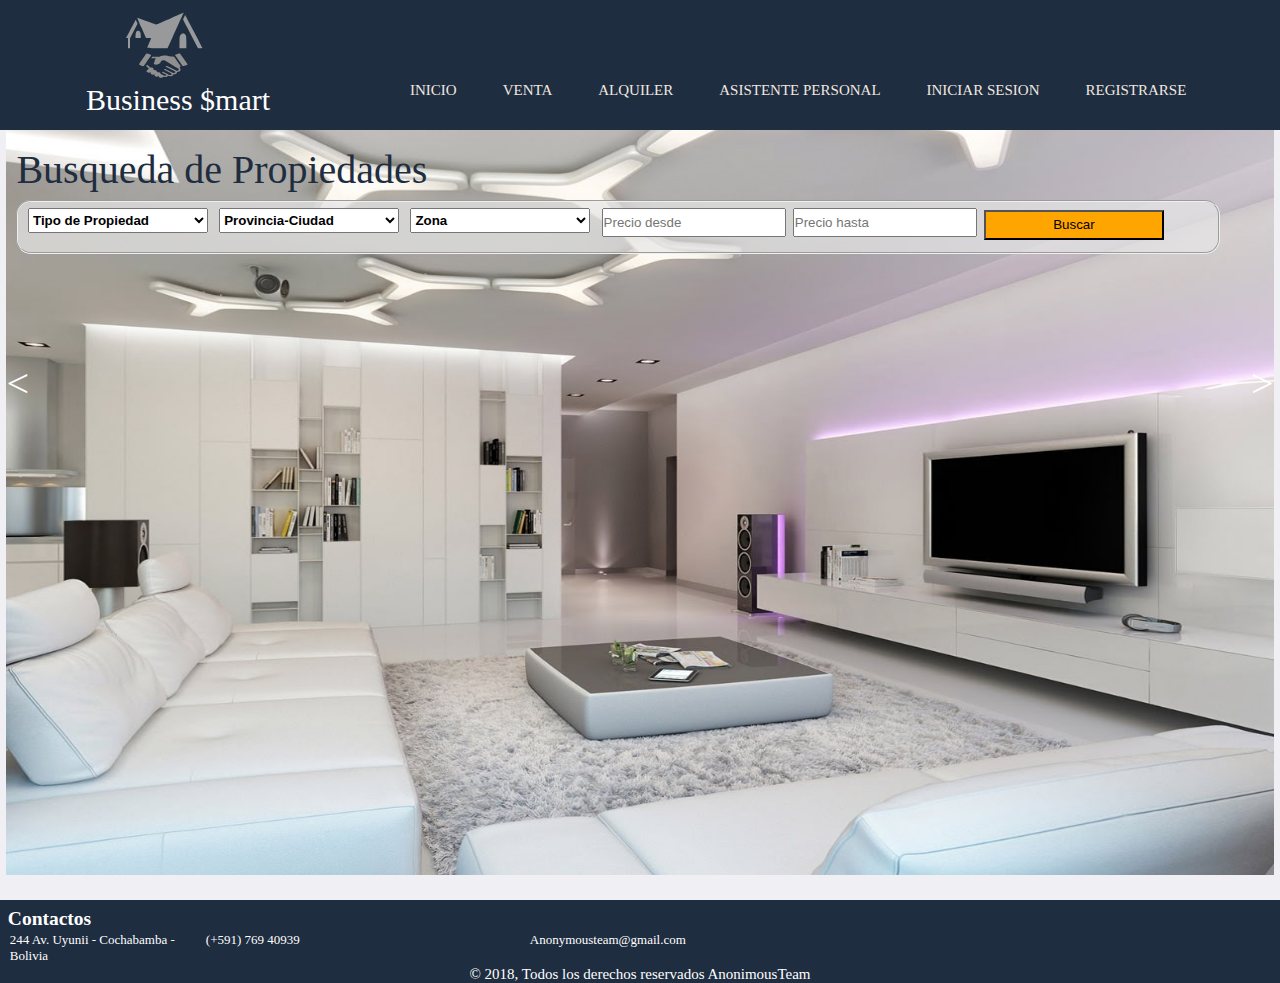
<file: InmobiliariaV2.0/index.html>
<!DOCTYPE html>
<html lang="en">
<head>
    <meta charset="UTF-8">
    <meta name="viewport" content="width=device-width, initial-scale=1.0">
    <meta http-equiv="X-UA-Compatible" content="ie=edge">
    <title>Document</title>
    <link rel="stylesheet" href="css/style.css">
    <link rel="stylesheet" href="css/styleslider.css">
    <link rel="stylesheet" href="css/bighouse.css">
    <link rel="stylesheet" href="css/header.css">
    <link rel="stylesheet" href="css/stylefooter.css">
    <script>
        document.getElementById("audi").volume = 0.8;
    </script>
</head>
<body>
    <audio id="audi" SRC="media/Sweet_Child_O_Mine_Solo.mp3" hidden="true" autoplay="true" style="position:absolute;" loop="true" > </audio>   
    <header>
        <div class="wrapper">
            <div id="logo">
                <div class="imagenlogo"><img src="imagenes/log4.svg" alt="Inicio"></div>
                <a class="nombreEmpresa" href="index.html">Business $mart</a>
            </div>
                <nav> 
                    <ul> 
                        <li><a class="col1head" href="index.html">Inicio</a></li>
                       <li><a class="col2head" href="ventas.html">Venta</a></li> 
                       <li><a class="col3head" href="#">Alquiler</a></li>
                       <li><a class="col4head" href="#">Asistente Personal</a></li> 
                       <li><a class="col5head" href="Iniciarsesion.html">Iniciar Sesion</a></li> 
                       <li><a class="col6head" href="registrarse.html">Registrarse</a> </li>                                                    
                    </ul>
                </nav>
        </div>  
    </header>

    <div class="bgimagen">
            <div class="content-img" id="img1">
                    <a href="#img5" class="icon-left"><</a>
                    <img src="imagenes/5.jpg">
                    <a href="#img2" class="icon-right">></a>
            </div>
                <div class="content-img" id="img2">
                    <a href="#img1" class="icon-left"><</a>
                    <img src="imagenes/home1.0.jpg">
                    <a href="#img3" class="icon-right">></a>
                </div>
                <div class="content-img" id="img3">
                    <a href="#img2" class="icon-left"><</a>
                    <img src="imagenes/home3.1.jpg">
                    <a href="#img4" class="icon-right">></a>
                </div>
                <div class="content-img" id="img4">
                    <a href="#img3" class="icon-left"><</a>
                    <img src="imagenes/home3.0.jpg">
                    <a href="#img5" class="icon-right">></a>
                </div>
                <div class="content-img" id="img5"> 
                    <a href="#img4" class="icon-left"><</a>
                    <img src="imagenes/home5.1.jpg">
                    <a href="#img1" class="icon-right">></a>
                </div>
                <div class="titulosearch">
                Busqueda de Propiedades
                </div>
            
    <fieldset class="contenedor">
        
        <form>
            <div class="column1">
                    <div class="txt1">
                        <select name="ejm" class="input">
                            <option disabled selected hidden>Tipo de Propiedad</option>
                            <option  >Todos</option>                                
                            <option  >Casa</option>
                            <option  >Despacho</option>
                            <option  >Edificio</option>
                            <option  >Local Comercial</option>
                            <option  >Oficina</option>
                            <option  >Departamento</option>
                            <option  >Terreno Urbano</option>
                        </select>
                    </div>      
                </div>
            <div class="column2">
                <div class="txt1">
                    <select name="s" class="input" >
                    <option disabled selected hidden >Provincia-Ciudad</option>
                    <option  >Todos</option>                                
                    <option  >Quillacollo</option>
                    <option  >Sacaba</option>
                    <option  >Tiquipalla</option>
                    <option  >Colcapirhua</option>
                    </select>
                </div>           
                            
                </div>
                <div class="column3">
                        <div class="txt1">
                            <select name="lol" class="input">
                                <option disabled selected hidden>Zona</option>                                
                                <option  >Todos</option>
                                <option  >Alalay</option>                                
                                <option  >America Oeste</option>
                                <option  >Aranjuez</option>
                                <option  >Aranjuez Alto</option>
                                <option  >Beijin</option>
                                <option  >Cala Cala</option>
                                <option  >Central</option>
                                <option  >Chimba</option>                                
                                <option  >Chiquicollo</option>                                
                                <option  >Coña coña</option>
                                <option  >Colquiri Norte</option>
                                <option  >Colquiri Sud</option>
                                <option  >Condebamba</option>
                                <option  >Tiquipaya</option>
                                <option  >Blanco Galindo</option>                                
                            </select>
                        </div>    
                </div>
                <div class="column4">
                        <div class="txt1">
                                <input type="text" placeholder="Precio desde">
                            </div> 
                </div>
                <div class="column5">
                        <div class="txt1">
                                <input type="text" placeholder="Precio hasta">
                            </div>    
                </div>
                <div class="column6">
                        <div class="txt1">
                            <input type="submit" value="Buscar" >
                        </div>    
                </div>
            </form>            
        </fieldset>
    </div>
    
    
    <footer>
        <div class="footer-container">
            <div class="footer-columna">
                <h2>Contactos</h2>
                                              
                <span class="fa-map">244 Av. Uyunii - Cochabamba - Bolivia</span>                           
                
                <span class="fa-phone"><p>(+591) 769 40939</p></span>
                
                <span class="fa-envelope"><p>Anonymousteam@gmail.com</p></span>
            </div>           
               
                <div class="footer-copy">
                &copy; 2018, Todos los derechos reservados  AnonimousTeam
                </div>
                <div class="footer-redes">
                        <a href="#" class="fa fa-facebook"></a>
                        <a href="#" class="fa fa-twiter"></a>
                        <a href="#" class="fa fa-youtube-play"></a>
                        <a href="#" class="fa fa-github"></a>
                    </div>
                
           
        </div>
    </footer>               
</body>
</html>
</file>
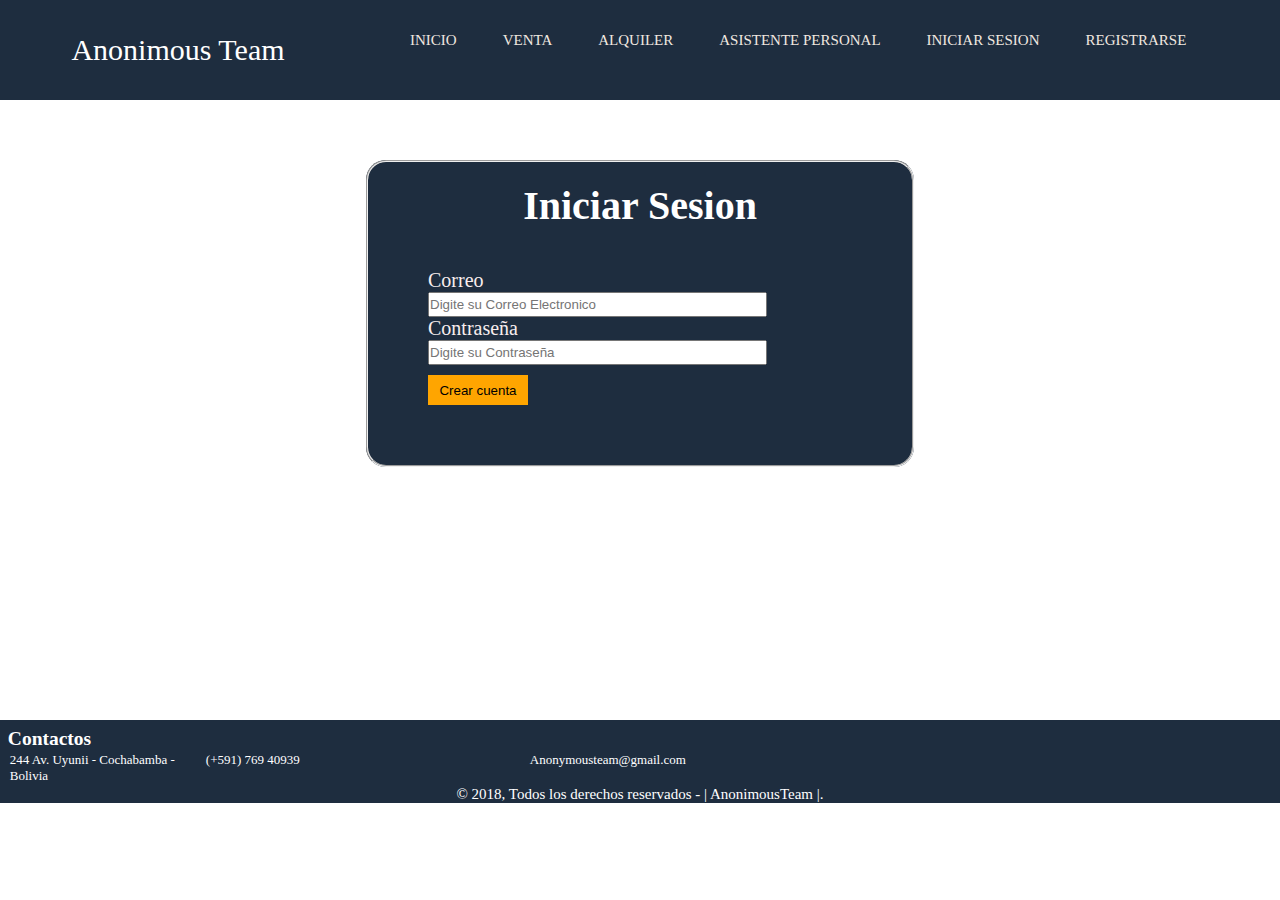
<file: InmobiliariaV2.0/Iniciarsesion.html>
<html lang="en">
<head>
    <meta charset="UTF-8">
    <meta name="viewport" content="width=device-width, initial-scale=1.0">
    <meta http-equiv="X-UA-Compatible" content="ie=edge">
    <title>Document</title>
    
    <link rel="stylesheet" href="css/styleRegistrarse.css">    
    <link rel="stylesheet" href="css/header.css">
    <link rel="stylesheet" href="css/stylefooter.css">
</head>
<body>
    <header>
        <div class="wrapper">
            <div id="logo"><a href="index.html">Anonimous Team</a> </div>
                <nav> 
                    <ul> 
                        <li><a class="col1head" href="index.html">Inicio</a></li>
                       <li><a class="col2head" href="ventas.html">Venta</a></li> 
                       <li><a class="col3head" href="#">Alquiler</a></li>
                       <li><a class="col4head" href="#">Asistente Personal</a></li> 
                       <li><a class="col5head" href="Iniciarsesion.html">Iniciar Sesion</a></li> 
                       <li><a class="col6head" href="registrarse.html">Registrarse</a> </li>                                                    
                    </ul>
                </nav>
        </div>  
    </header>
    <section class="contentreg">         
            
                <fieldset class="regfield">
                    <h1>Iniciar Sesion</h1>
                    <form class="login">     
                                     
                        <p>
                            <label for="email">Correo</label><br>                                  
                            <input class="regacc" name="useremail" type="email" placeholder="Digite su Correo Electronico" required/>
                        </p>                       
                        <p>
                            <label for="pass">Contraseña</label><br>                                  
                            <input class="regacc" name="userpass" type="password" placeholder="Digite su Contraseña" required/>
                        </p>                          
                            <input class="btnini" type="submit" value="Crear cuenta">                           
                    </form>
                </fieldset>
            <br>
    </section>
        
    <footer>
        <div class="footer-container">
            <div class="footer-columna">
                <h2>Contactos</h2>
                                              
                <span class="fa-map">244 Av. Uyunii - Cochabamba - Bolivia</span>                           
                
                <span class="fa-phone"><p>(+591) 769 40939</p></span>
                
                <span class="fa-envelope"><p>Anonymousteam@gmail.com</p></span>
            </div>

            <div class="footer-copy-redes">
                <div class="main-copy-redes">
                    <div class="footer-copy">
                        &copy; 2018, Todos los derechos reservados - | AnonimousTeam |.
                    </div>
                    <div class="footer-redes">
                        <a href="#" class="fa fa-facebook"></a>
                        <a href="#" class="fa fa-twiter"></a>
                        <a href="#" class="fa fa-youtube-play"></a>
                        <a href="#" class="fa fa-github"></a>
                    </div>
                </div>
            </div>
        </div>
    </footer>               
</body>
</html>
</file>
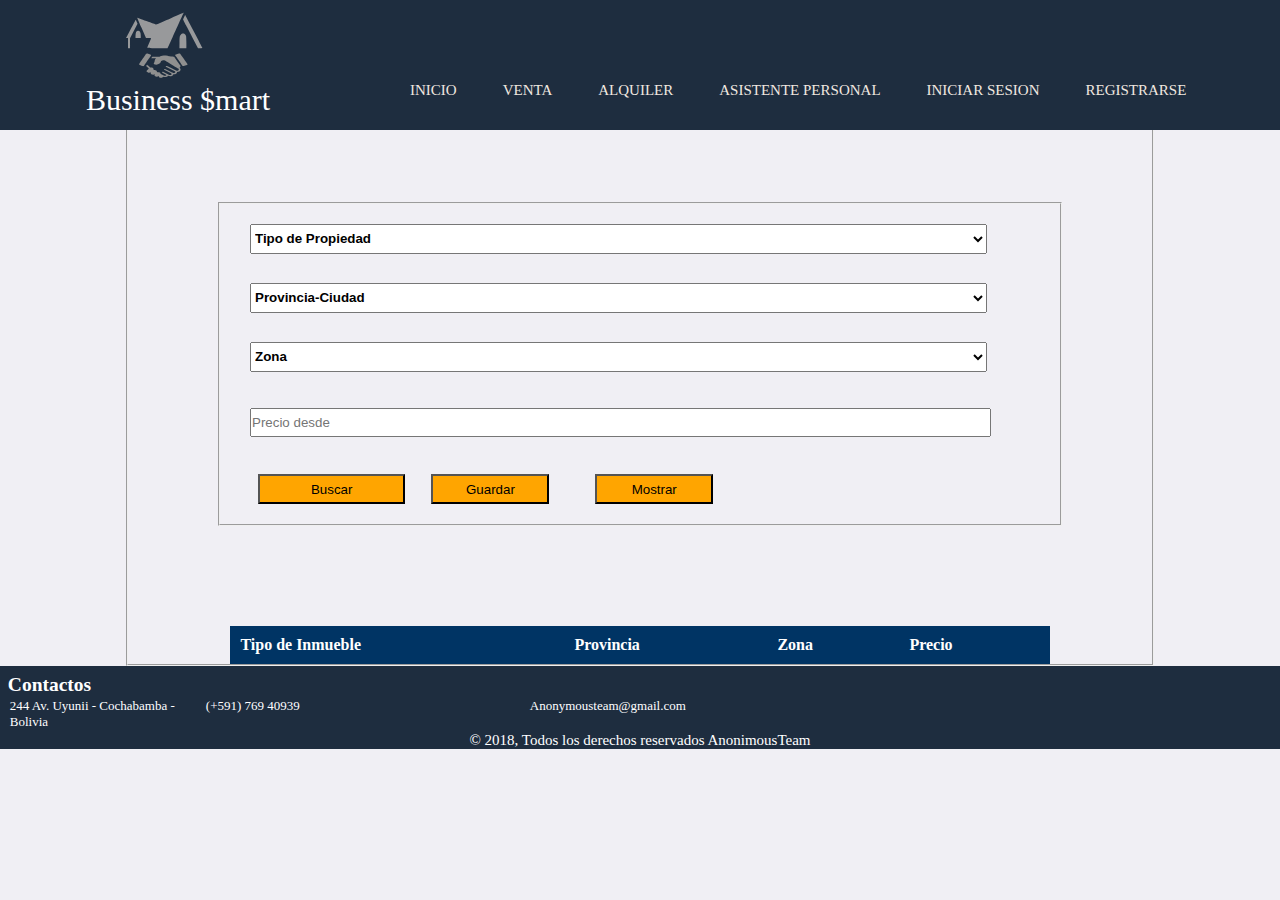
<file: InmobiliariaV2.0/listasVentas.html>
<!DOCTYPE html>
<html lang="en">
<head>
    <meta charset="UTF-8">
    <meta name="viewport" content="width=device-width, initial-scale=1.0">
    <meta http-equiv="X-UA-Compatible" content="ie=edge">
    <title>Document</title>
    <link rel="stylesheet" href="css/header.css">
    <link rel="stylesheet" href="css/stylefooter.css">
    <link rel="stylesheet" href="css/style.css">
    <link rel="stylesheet" href="css/tablasventas.css">
    <script type="text/javascript" src="js/llenardatosdt.js"></script>
    
</head>
<body>
    <!--Creando el header -->
    <header>
        <div class="wrapper">
            <div id="logo">
                <div class="imagenlogo"><img src="imagenes/log4.svg" alt="Inicio"></div>
                <a class="nombreEmpresa" href="index.html">Business $mart</a>
            </div>
                <nav> 
                    <ul> 
                        <li><a class="col1head" href="index.html">Inicio</a></li>
                       <li><a class="col2head" href="ventas.html">Venta</a></li> 
                       <li><a class="col3head" href="#">Alquiler</a></li>
                       <li><a class="col4head" href="#">Asistente Personal</a></li> 
                       <li><a class="col5head" href="Iniciarsesion.html">Iniciar Sesion</a></li> 
                       <li><a class="col6head" href="registrarse.html">Registrarse</a> </li>                                                    
                    </ul>
                </nav>
        </div>  
    </header>

    <fieldset class="tb-ventas">
        <div class="content-form">
        <fieldset class="field-list">    
            <form>
                <div class="column1">
                        <div class="txt1">
                            <select name="ejm"  id="sltipo">
                                <option disabled selected hidden>Tipo de Propiedad</option>
                                <option  >Todos</option>                                
                                <option  >Casa</option>
                                <option  >Despacho</option>
                                <option  >Edificio</option>
                                <option  >Local Comercial</option>
                                <option  >Oficina</option>
                                <option  >Departamento</option>
                                <option  >Terreno Urbano</option>
                            </select>
                        </div>      
                    </div>
                <div class="column2">
                    <div class="txt1">
                        <select name="s"  id="slprov">
                        <option disabled selected hidden >Provincia-Ciudad</option>
                        <option  >Todos</option>                                
                        <option  >Quillacollo</option>
                        <option  >Sacaba</option>
                        <option  >Tiquipalla</option>
                        <option  >Colcapirhua</option>
                        </select>
                    </div>           
                                
                    </div>
                    <div class="column3">
                            <div class="txt1">
                                <select name="lol"  id="slzona">
                                    <option disabled selected hidden>Zona</option>                                
                                    <option  >Todos</option>
                                    <option  >Alalay</option>                                
                                    <option  >America Oeste</option>
                                    <option  >Aranjuez</option>
                                    <option  >Aranjuez Alto</option>
                                    <option  >Beijin</option>
                                    <option  >Cala Cala</option>
                                    <option  >Central</option>
                                    <option  >Chimba</option>                                
                                    <option  >Chiquicollo</option>                                
                                    <option  >Coña coña</option>
                                    <option  >Colquiri Norte</option>
                                    <option  >Colquiri Sud</option>
                                    <option  >Condebamba</option>
                                    <option  >Tiquipaya</option>
                                    <option  >Blanco Galindo</option>                                
                                </select>
                            </div>    
                    </div>
                    <div class="column4">
                            <div class="txt1">
                                    <input type="text" placeholder="Precio desde" id="txtprice">
                                </div> 
                    </div>
                    
                    <div class="column6">
                        <div class="txt1">
                            <input id="btn-list" type="button" value="Buscar" onclick="buscartarea()" >
                        </div>
                    </div>    
                    <div class="column7">
                        <div class="txt1">
                            <input id="btn-guardar" type="button" value="Guardar" onclick="agregarTarea();">
                        </div>   
                    </div>
                    <div class="column7">
                        <div class="txt1">
                            <input id="btn-mostrar" type="button" value="Mostrar" onclick="mostrarTodo();">
                        </div>   
                    </div>
            </form>  
        </fieldset> 
        </div>
        <div class="content-tb">
            <table id="tabla">
                <tr>
                        <th>
                            Tipo de Inmueble
                        </th>
                        <th>
                            Provincia
                        </th>
                        <th>
                            Zona
                        </th>
                        <th>
                            Precio 
                        </th>
                </tr>      
                
            </table>
        </div>
    </fieldset>

    <footer>
        <div class="footer-container">
            <div class="footer-columna">
                <h2>Contactos</h2>
                                              
                <span class="fa-map">244 Av. Uyunii - Cochabamba - Bolivia</span>                           
                
                <span class="fa-phone"><p>(+591) 769 40939</p></span>
                
                <span class="fa-envelope"><p>Anonymousteam@gmail.com</p></span>
            </div>           
               
                <div class="footer-copy">
                &copy; 2018, Todos los derechos reservados  AnonimousTeam
                </div>
                <div class="footer-redes">
                    <a href="#" class="fa fa-facebook"></a>
                    <a href="#" class="fa fa-twiter"></a>
                    <a href="#" class="fa fa-youtube-play"></a>
                    <a href="#" class="fa fa-github"></a>
                </div>    
        </div>
    </footer> 
    <script type="text/javascript" src="js/llenardatosdt.js"></script>
</body>
</html>
</file>
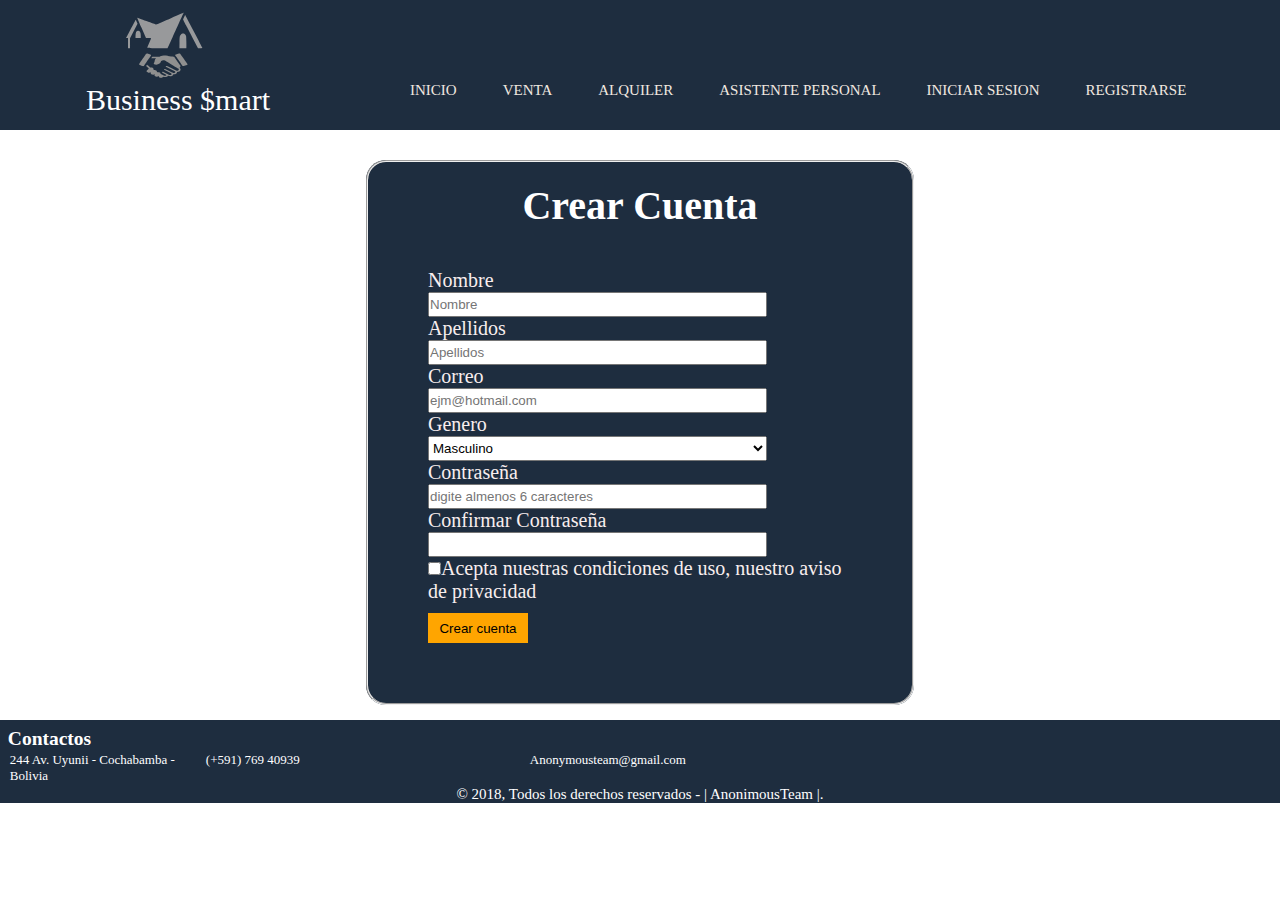
<file: InmobiliariaV2.0/Registrarse.html>
<html lang="en">
<head>
    <meta charset="UTF-8">
    <meta name="viewport" content="width=device-width, initial-scale=1.0">
    <meta http-equiv="X-UA-Compatible" content="ie=edge">
    <title>Registrarse</title>    
    
    <link rel="stylesheet" href="css/header.css">
    <link rel="stylesheet" href="css/stylefooter.css">
    <link rel="stylesheet" href="css/styleRegistrarse.css">

</head>
<body>
    <header>
        <div class="wrapper">
            <div id="logo">
                <div class="imagenlogo"><img src="imagenes/log4.svg" alt="Inicio"></div>
                <a class="nombreEmpresa" href="index.html">Business $mart</a>
            </div>
                <nav> 
                    <ul> 
                        <li><a class="col1head" href="index.html">Inicio</a></li>
                       <li><a class="col2head" href="ventas.html">Venta</a></li> 
                       <li><a class="col3head" href="#">Alquiler</a></li>
                       <li><a class="col4head" href="#">Asistente Personal</a></li> 
                       <li><a class="col5head" href="Iniciarsesion.html">Iniciar Sesion</a></li> 
                       <li><a class="col6head" href="registrarse.html">Registrarse</a> </li>                                                    
                    </ul>
                </nav>
        </div>  
    </header>

        
     <section class="contentreg">         
             
                 <fieldset class="regfield">
                     <h1>Crear Cuenta</h1>
                     <form class="login">     
                         <p>
                             <label for="Name">Nombre</label><br>
                             <input class="regacc" name="userName" type="text" placeholder="Nombre" required/>
                         </p>                        
                         <p>
                             <label for="lastName">Apellidos</label><br>                              
                             <input class="regacc" name="userlastName" type="text" placeholder="Apellidos" required/>
                         </p>                     
                         <p>
                             <label for="email">Correo</label><br>                                  
                             <input class="regacc" name="useremail" type="email" placeholder="ejm@hotmail.com" required/>
                         </p>    
                         <p>
                             <label for="Generoexo">Genero</label><br>                                  
                             <select class="regacc" name="userGeNERo" type="text" list=geNERoList>
                                 <datalist id=GeneroList>
                                     <option>Masculino</option>
                                     <option>Femenino</option>
                                     <option> otro </option>

                                 </datalist>
                             </select>
                         </p>         
                         <p>
                             <label for="pass">Contraseña</label><br>                                  
                             <input class="regacc" name="userpass" type="password" placeholder="digite almenos 6 caracteres" required/>
                         </p>
                         <p>
                             <label for="pass1">Confirmar Contraseña</label><br>                                  
                             <input class="regacc" name="userpass1" type="password" required/>
                         </p>   
                         <p>                                                           
                             <input id="check" name="useraccept" type="checkbox" required/>Acepta nuestras condiciones de uso, nuestro aviso de privacidad
                         </p>     
                             <input class="btnreg" type="submit" value="Crear cuenta">                           
                     </form>
                 </fieldset>
             <br>
     </section>
     <footer>
        <div class="footer-container">
            <div class="footer-columna">
                <h2>Contactos</h2>
                                              
                <span class="fa-map">244 Av. Uyunii - Cochabamba - Bolivia</span>                           
                
                <span class="fa-phone"><p>(+591) 769 40939</p></span>
                
                <span class="fa-envelope"><p>Anonymousteam@gmail.com</p></span>
            </div>

            <div class="footer-copy-redes">
                <div class="main-copy-redes">
                    <div class="footer-copy">
                        &copy; 2018, Todos los derechos reservados - | AnonimousTeam |.
                    </div>
                    <div class="footer-redes">
                        <a href="#" class="fa fa-facebook"></a>
                        <a href="#" class="fa fa-twiter"></a>
                        <a href="#" class="fa fa-youtube-play"></a>
                        <a href="#" class="fa fa-github"></a>
                    </div>
                </div>
            </div>
        </div>
    </footer>               
</body>
</html>
</file>
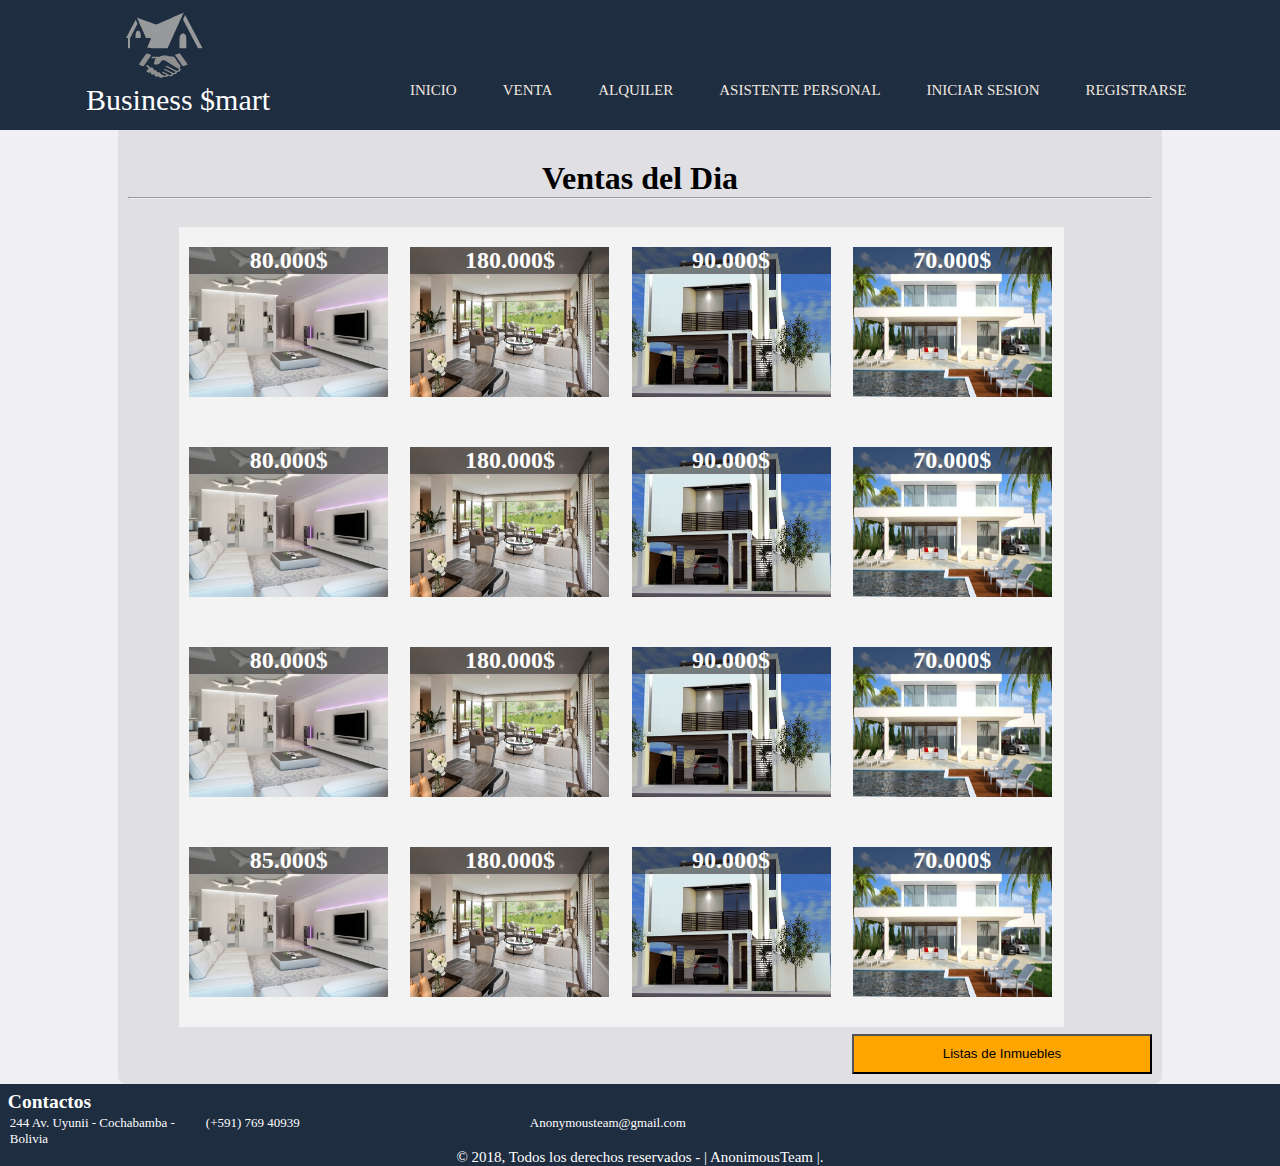
<file: InmobiliariaV2.0/ventas.html>
<!DOCTYPE html>
<html lang="en">
<head>
    <meta charset="UTF-8">
    <meta name="viewport" content="width=device-width, initial-scale=1.0">
    <meta http-equiv="X-UA-Compatible" content="ie=edge">
    <title>Document</title>
    <link rel="stylesheet" href="css/styleventas.css">
    <link rel="stylesheet" href="css/style.css">
    <link rel="stylesheet" href="css/styleslider.css">
    <link rel="stylesheet" href="css/bighouse.css">
    <link rel="stylesheet" href="css/header.css">
    <link rel="stylesheet" href="css/stylefooter.css">
</head>
<body>
    <header>
        <div class="wrapper">
            <div id="logo">
                <div class="imagenlogo"><img src="imagenes/log4.svg" alt="Inicio"></div>
                <a class="nombreEmpresa" href="index.html">Business $mart</a>
            </div>
                <nav> 
                    <ul> 
                        <li><a class="col1head" href="index.html">Inicio</a></li>
                       <li><a class="col2head" href="ventas.html">Venta</a></li> 
                       <li><a class="col3head" href="#">Alquiler</a></li>
                       <li><a class="col4head" href="#">Asistente Personal</a></li> 
                       <li><a class="col5head" href="Iniciarsesion.html">Iniciar Sesion</a></li> 
                       <li><a class="col6head" href="registrarse.html">Registrarse</a> </li>                                                    
                    </ul>
                </nav>
        </div>  
    </header>


    <fieldset class="inmueblesmasgrandes">
        <h1>Ventas del Dia</h1>
        <hr>
        <br>
        <div class="fila">
            <div class="columna">
                <a href="descripcionInmueble.html">
                    <div class="img1">
                        <h2>80.000$</h2>
                    </div>
                </a>
               <div class="detail-img11">
                    <p>
                        220 Mts2
                        80.000$
                    </p>    
               </div>
            </div>
            <div class="columna">
                <a href="#">
                    <div class="img2">
                        <h2>180.000$</h2>
                    </div>                 
                </a>
                <div class="detail-img22">
                        <p>
                            320 Mts2
                            180.000$
                        </p> 
                </div>
            </div>
            <div class="columna">
                <a href="#">
                    <div class="img3">
                        <h2>90.000$</h2>                    
                    </div>
                </a>
                <div class="detail-img33">
                        <p>
                                200 Mts2
                                90.000$
                        </p> 
                </div>
            </div>
            <div class="columna">
                <a href="#">
                    <div class="img4">
                        <h2>70.000$</h2>                    
                    </div>
                </a>
                <div class="detail-img44">
                    <p>
                        200 Mts2
                        70.000$
                    </p>                    
                </div>
            </div>
        </div>
        <div class="fila">
                <div class="columna">
                    <a href="#">
                        <div class="img1">
                            <h2>80.000$</h2>
                        </div>
                    </a>
                   <div class="detail-img11">
                        <p>
                            220 Mts2
                            80.000$
                        </p>    
                   </div>
                </div>
                <div class="columna">
                    <a href="#">
                        <div class="img2">
                            <h2>180.000$</h2>
                        </div>                 
                    </a>
                    <div class="detail-img22">
                            <p>
                                320 Mts2
                                180.000$
                            </p> 
                    </div>
                </div>
                <div class="columna">
                    <a href="#">
                        <div class="img3">
                            <h2>90.000$</h2>                    
                        </div>
                    </a>
                    <div class="detail-img33">
                            <p>
                                200 Mts2
                                90.000$
                            </p> 
                    </div>
                </div>
                <div class="columna">
                    <a href="#">
                        <div class="img4">
                            <h2>70.000$</h2>                    
                        </div>
                    </a>
                    <div class="detail-img44">
                        <p>
                            200 Mts2
                            70.000$
                        </p>                    
                    </div>
                </div>
            </div>
            <div class="fila">
                    <div class="columna">
                        <a href="#">
                            <div class="img1">
                                <h2>80.000$</h2>
                            </div>
                        </a>
                       <div class="detail-img11">
                            <p>
                                220 Mts2
                                80.000$
                            </p>    
                       </div>
                    </div>
                    <div class="columna">
                        <a href="#">
                            <div class="img2">
                                <h2>180.000$</h2>
                            </div>                 
                        </a>
                        <div class="detail-img22">
                                <p>
                                        320 Mts2
                                        180.000$
                                 </p> 
                        </div>
                    </div>
                    <div class="columna">
                        <a href="#">
                            <div class="img3">
                                <h2>90.000$</h2>                    
                            </div>
                        </a>
                        <div class="detail-img33">
                                <p>
                                        200 Mts2
                                        90.000$
                                </p> 
                        </div>
                    </div>
                    <div class="columna">
                        <a href="#">
                            <div class="img4">
                                <h2>70.000$</h2>                    
                            </div>
                        </a>
                        <div class="detail-img44">
                            <p>
                                200 Mts2
                                70.000$
                            </p>                    
                        </div>
                    </div>
                </div>
                <div class="fila">
                        <div class="columna">
                            <a href="#">
                                <div class="img1">
                                    <h2>85.000$</h2>
                                </div>
                            </a>
                           <div class="detail-img11">
                                <p>
                                    220 Mts2
                                    85.000$
                                </p>    
                           </div>
                        </div>
                        <div class="columna">
                            <a href="#">
                                <div class="img2">
                                    <h2>180.000$</h2>
                                </div>                 
                            </a>
                            <div class="detail-img22">
                                    <p>
                                        320 Mts2
                                        180.000$
                                     </p> 
                            </div>
                        </div>
                        <div class="columna">
                            <a href="#">
                                <div class="img3">
                                    <h2>90.000$</h2>                    
                                </div>
                            </a>
                            <div class="detail-img33">
                                    <p>
                                        200 Mts2
                                        90.000$
                                    </p> 
                            </div>
                        </div>
                        <div class="columna">
                            <a href="#">
                                <div class="img4">
                                    <h2>70.000$</h2>                    
                                </div>
                            </a>
                            <div class="detail-img44">
                                <p>
                                    200 Mts2
                                    70.000$
                                </p>                    
                            </div>
                        </div>
                    </div>
                   <input type="button" id="btn-venta" value="Listas de Inmuebles" onclick="location='listasVentas.html'" >
    </fieldset>              
<footer>
        <div class="footer-container">
            <div class="footer-columna">
                <h2>Contactos</h2>
                                              
                <span class="fa-map">244 Av. Uyunii - Cochabamba - Bolivia</span>                           
                
                <span class="fa-phone"><p>(+591) 769 40939</p></span>
                
                <span class="fa-envelope"><p>Anonymousteam@gmail.com</p></span>
            </div>

            <div class="footer-copy-redes">
                <div class="main-copy-redes">
                    <div class="footer-copy">
                        &copy; 2018, Todos los derechos reservados - | AnonimousTeam |.
                    </div>
                    <div class="footer-redes">
                        <a href="#" class="fa fa-facebook"></a>
                        <a href="#" class="fa fa-twiter"></a>
                        <a href="#" class="fa fa-youtube-play"></a>
                        <a href="#" class="fa fa-github"></a>
                    </div>
                </div>
            </div>
        </div>
    </footer>         
</body>
</html>
</file>
<file: InmobiliariaV2.0/css/style.css>
*{
    margin: 0;
    padding: 0;
}

body{
    background-color: #f0eff4;
    background-size:100% 100%;
    background-attachment:fixed;
}
.titulosearch{
    color:#1e2d3f;
    font-size: 20px;
    line-height: 100px;  
    position: absolute; 
    margin-left: 50px;
    margin-top: 200px;
}

.contenedor{ 
   width: 250px;
   border-radius:15px;
   background-color:rgba(231, 231, 231, 0.7); 
   height: 260px;
   margin:30px;
   margin-left: 60px;
   position: absolute;
   margin-top: 300px;
}

.column1{
    float:left;
      
    margin-right: 0.5em;
}

.column1, 
.column2, 
.column3, 
.column4, 
.column5{
  width: 90%;
  padding: 0.1em;
  margin-top: -10px;
  
}
@media (min-width:600px)
{
    .contenedor{
        width: 50%;
        border-radius:15px;
        background-color:rgba(231, 231, 231, 0.7); 
        height: 320px;
        margin: 10px;
        margin-top: 230px;
        margin-left: 150px;
    }
    .titulosearch{
        font-size: 20px;
        position: absolute;
        margin: 10px;
        margin-left: 150px;
        margin-top: 150px;
    }
    
}

@media (min-width:1130px){
    .column1,
    .column2, 
    .column3, 
    .column4, 
    .column5,
    .column6 {
        width: 15%;
    }
    .contenedor{
        width: 1200px;
        height: 50px;       
        margin: 10px;
        margin-top: 200px;
    }
    .titulosearch{
        font-size: 40px;
        position: absolute;
        margin: 10px;
        margin-top: 120px;
        
    }
    
}
.txt1{
    width: 100%;
    padding: 0.5em;
    
}
.txt1 select{
    font-weight: bold;
}
.input, input{
    width: 100%;
    height: 25px;
    margin-top: 0.5em;
}

.column2{
      
    float:left;
    
    margin-right: 0.5em;
}
.column3{
    
    float:left;    
    margin-right: 0.5em;
}
.column4{   
     
    float:left;     
    margin-right: 0.5em;
}

.column5{
   
    float:left;  
    color:black;
}
.column6{
    padding: 0.6em;
    float: left;
    margin-top: -10px;
}
.column6 input{
    height: 30px;
    margin: auto;
    background: orange;
}
</file>
<file: InmobiliariaV2.0/css/styleslider.css>
body{
    height: 100%;
}
.bgimagen{
    width: 99%;
    height: 900px;  
    margin: auto;       
    perspective: 800px;
    
     
}

.content-img{
    width: 100%;
    height: 85%;
    position: fixed;
    top: 110px;    
    left: 0px;
    opacity: 0;
    transform: translateX(-100%) ;
    transition: all 3s;
    
}

#img1{
    
    transform: translateX(0) ;
    opacity: 1;
}


.content-img:target{
    transform: translateX(0) rotateX(5deg);    
    opacity: 1;
}


.content-img img{
    width: 100%;
    height: 100%;
}
.icon-left{
    position: absolute;
    top: 250px;
    left: 0;
    font-size: 40px;
    text-decoration: none;
    color: white;
}
.icon-right{
    position: absolute;
    top: 250px;
    right: 0;
    font-size: 40px;
    text-decoration: none;
    color: white;
}
</file>
<file: InmobiliariaV2.0/css/bighouse.css>
.inmueblesgrandes{
    margin-top: 100px;    
    background: rgba(228, 228, 228, 0.74);
    position: relative;
}
.fila {
    
    margin: 10px;
    padding: 10px;
    width: 95%;
}
.columna1{
    background: green;
}
.columna2{
    background: green;
}
.columna3{
    background: green;
}
.columna4{
    background: green;
}
.columna img{
    width: 250px;
    margin: 10px;
}
</file>
<file: InmobiliariaV2.0/css/header.css>
header {
   
    width:100%;
    overflow: hidden;
    background:#1e2d3f;   
    position: fixed;
    z-index:1;
     
}
.imagenlogo{
    width: 100%;
    height: 50px;
    
    
}
.imagenlogo img{
    width: 10%;
    height: 110px;    
    margin-left: 100px;
    text-align: center;
    
}
.nombreEmpresa{
    margin-left: 50px;    
     position: absolute;
     text-align: center;
    font-family: 'Monotype Corsiva';
}
#logo a{
    width:25%;    
    float: left;
    line-height: 60px;
    color: #ffffff;
    font-size: 40px;
    padding: 10px;
    margin-left: 10px;
   
}
nav a:hover{
    background: #e05555;
    border-radius: 10px;
    transition: all 800ms ease;
}
header a{
    color: #f1e8e0;
    text-decoration: none;
    padding: 6px;
    font-size: 15px;
    margin-left: 10px;
    
}

header nav{
    width: 65%;
    line-height: 80px;    
    float: right;
}
header li{
    display: inline;
    text-transform: uppercase;
    padding: 10px;
}
@media (max-width:1340px)
{
    #logo a{
        width: 20%;
        float: left;
        line-height: 80px;
        color: #ffffff;
        font-size: 30px;
        padding: 10px;
        margin-left: 40px;
        text-align: center;
    }
    nav a{
        font-size: 15px;
        text-align: center;        
        margin-left: 10px;
    }
    header nav{
        width: 70%;
        margin: auto;
        margin-left: 10px;
        
    }
    
}

@media (max-width:1175px)
{
    #logo {
           display: none;     
    }
    nav a{
        font-size: 15px;
        text-align: center;        
        margin-left: 10px;
    }
    header nav{
        width: 100%;
        margin: auto;
        text-align: center;
        
    }
    
}

@media (max-width:1097px)
{
    #logo a{
           display: none;     
    }
    nav a{
        font-size: 13px;
        text-align: center;        
    }
}
@media (max-width:912px)
{
    #logo a{
           display: none;     
    }
    nav a{
        font-size: 18px;
        line-height: 10px;
        padding: 10px;
        margin-left: 15px;
        
    }
    header nav{
        line-height: 40px;
        text-align: center;
    }
}



@media (max-width:650px)
{
    #logo a{
           display: none;     
    }
    nav a{
        font-size: 15px;               
        margin-left: 2px;
        margin-top: 10px;
        float: left;
        
    }
    .col1head,
    .col2head,
    .col3head{
        width: 28%;        
     }
    .col4head,
    .col5head,
    .col6head{
        padding: 5px;
        width: 90%;
        font-size: 12px;
    }
    header nav{
        line-height: 0px;
        width: 95%;
        text-align: center;
        padding: 5px;       
    }
    .inmueblesmasgrandes h1{
        margin-top: 150px;
    }

}
@media (max-width:478px)
{
    #logo a{
           display: none;     
    }
    nav a{
        font-size: 15px;               
        margin-left: 3px;
        margin-top: 5px;
        float: left;
        
    }
    .col1head,
    .col2head,
    .col3head,       
    .col4head,
    .col5head,
    .col6head{
       width: 90%;
       
    }
    header nav{
        line-height: 5px;
        width: 90%;
        text-align: center;                         
    }
    .inmueblesmasgrandes h1{
        margin-top: 200px;
    }
}
</file>
<file: InmobiliariaV2.0/css/stylefooter.css>
html {
    min-height: 100%;
    position: relative;
  }
.info-container{
    width: 100%;
    background: #f2f2f2;
    font-family: Raleway;
}
footer{
    background-color: black;    
    bottom: 100%;
    width: 100%;   
    color: white;
    
    
}
.footer-container{
    width: 100%;
    background: #1e2d3f;
    color:rgb(5, 5, 5);
    font-size: 15px;
    overflow: hidden;
    color: white;
    
}
.footer-container img{
    float: left;
    width: 15px;
    margin: 2px;
}

.footer-container h2{
    font-family: "Segoe UI";
}
.footer-columna{
        
    padding: 0.6em;
    width: 100%;
    height: 50px;
    font-size: 13px;
   
}
.footer-copy{
    width: 100%;   
    float: left;
    text-align: center;

}

.fa-envelope{
    
    float: left;
    margin:2px;
}
.fa-map{
    
    float:left;
    margin: 2px;
    width: 15%
}
.fa-phone{
    
    float:left;  
    margin: 2px;
    width: 25%;  
}
</file>
<file: InmobiliariaV2.0/css/styleRegistrarse.css>
*{
    margin: 0;
    padding: 0;
}
fieldset{
    margin: auto;   
    padding: 20px;
    border-radius: 1em;    
    background: #1e2d3f;        
    font-size: 20px;
    width:40%;
    margin-top: 150px; 
    }
.login{
    padding: 2em;   
    color: #f8eeee;
    border-radius: 1em;
    
}
.login{
    padding: 2em;
}
.login .regacc{
    width: 80%;
    height: 25px;
}
.contentreg{
    height: 700px;
    padding: 10px;
}

section h1{
    text-align: center;
    color: white;
}
.btnini, .btnreg{
    margin-top: 10px;
    background: orange;
    width: 100px;
    height: 30px;
    font-family: -apple-system, BlinkMacSystemFont, 'Segoe UI', Roboto, Oxygen, Ubuntu, Cantarell, 'Open Sans', 'Helvetica Neue', sans-serif;
    border:none;
}
.contentini{
    height: 100%;
    padding: 10px;
}
.inifield{
    margin-top: 250px;

}
</file>
<file: InmobiliariaV2.0/css/tablasventas.css>
*{
    margin: 0;
    padding: 0;
}
.tb-ventas{
    width: 80%;
    height: 100%;
    border: 1;
    margin: auto;
}
.content-form{
    margin-top: 200px;
    width: 100%;
}

.column1
{
    width: 100%;
    float: left;
}
.column2
{
    width: 100%;
    float: left;
}
.column3
{
    width: 100%;
    float: left;
}
.column4
{
    width: 100%;
    float: left;
}
.column6{
    width: 20%;
    float: left;
    height: 60px; 
    
}

#sltipo,
#slzona,
#slprov{
    width: 100%;
    height: 30px;
}
.column7{
    width: 20%;
    float: left;
    text-align: center;
    height: 60px; 
    
    margin-top: -10px;
}

#btn-guardar{
    float: left;
    width: 80%;
    background: orange;
    height: 30px;
    margin-top: 10px;    
}


.field-list{
    width: 80%;
    margin: auto;
    height: 300px;
    padding: 10px;
}
.txt1 {
    width: 90%;
    float: left;   
    margin: 10px;
}
#btn-list{
    float: left;
    width: 100%;
    
    background: orange;
}
#btn-mostrar{
    float: left;
    width: 80%;
    background: orange;
    height: 30px;
    margin-top: 10px;  
}
.content-tb{
    margin-top: 100px;
}
table{
    text-align: left;
    width: 80%;
    border-collapse: collapse;
    margin: auto;
}
th, td{
    padding: 10px;
}
tr:nth-child(odd){
    background-color:#003464; 
    color:white;
}
</file>
<file: InmobiliariaV2.0/css/styleventas.css>
*{
    padding: 0;
    margin: 0;    
}

.inmueblesmasgrandes{
    
    width: 80%;
    height: 100%;
    padding: 10px;    
    background: rgba(201, 203, 204, 0.4);
    margin: auto;
    border-radius: 0.5em;   
    border: 0;
    text-align: center;
}
#btn-venta{
    width: 300px;
    height: 40px;
    border: 3;
    background: orange;
    float: right;
}
.inmueblesmasgrandes .fila{
    
    height: 100px;
    width: 90%;
    margin: auto;
    
}
.inmueblesmasgrandes h1{
    margin-top: 150px;
}

.columna{
    float: left;
    background: rgba(247, 247, 247, 0.8);
    text-align: center;
    width: 100%;
    height: 200px;
       
}

.img1 {    
    
    width: 200px;
    margin-left: 20px;
    margin-top:20px; 
    float: left;
    background-image:url('../imagenes/5.jpg') ;  
    height: 100px; 
    background-size:100% 100%;
    
}
.img2 {
    
    margin-left: 20px;
    margin-top:20px; 
    width: 200px;
    background-image:url('../imagenes/6.jpg') ;  
    height: 100px; 
    background-size:100% 100%;  
    float: left;  
}
.img3 {
    margin-left: 20px;
    margin-top:20px; 
    width: 200px;
    background-image:url('../imagenes/home5.1.jpg') ;  
    height: 100px; 
    background-size:100% 100%;  
    float: left; 
     
}
.img4 {
    margin-left: 20px;
    margin-top:20px; 
    width: 200px;
    background-image:url('../imagenes/home6.jpeg') ;  
    height:100px; 
    background-size:100% 100%;  
    float: left;  
}

.detail-img1,
.detail-img2,
.detail-img3,
.detail-img4,
.detail-img11,
.detail-img22,
.detail-img33,
.detail-img44{
    display: none;
}

.columna:hover>.detail-img1{    
    display: block;
}
.columna:hover>.detail-img2{    
    display: block;
}
.columna:hover>.detail-img3{    
    display: block;
}
.columna:hover>.detail-img4{    
    display: block;
}
.columna:hover>.detail-img11{    
    display: block;
}
.columna:hover>.detail-img22{    
    display: block;
}
.columna:hover>.detail-img33{    
    display: block;
}
.columna:hover>.detail-img44{    
    display: block;
}

@media (min-width:350px){
    .columna,
    {
        width: 100%;
        height:350px;
               
    }
    .img1,
    .img2,
    .img3,
    .img4{
        width: 90%;
        height: 150px;        
    }       
    
}

.img1 h2,
.img2 h2,
.img3 h2,
.img4 h2{
    color: white;
    background: rgba(39, 39, 39, 0.57)
}


@media (min-width:500px){
    .columna
    {
        width: 100%;
        height:300px;
        float: left;        
                 
    }
    .img1,
    .img2,
    .img3,
    .img4{
        width: 95%;
        height: 220px;
        margin-left: 10px;

    }    
    
}

@media (min-width:780px){
    .columna
    {
        width: 50%;
        height:250px;         
    }
    .img1,
    .img2,
    .img3,
    .img4{
        
        height: 200px;
    }    
    

    
}
@media (min-width:1200px){
    .columna
     {
        width:24%;
        height: 200px;       
    }   
    .img1,
    .img2,
    .img3,
    .img4{
        width: 90%;
        height: 150px;
    }    
}
</file>
